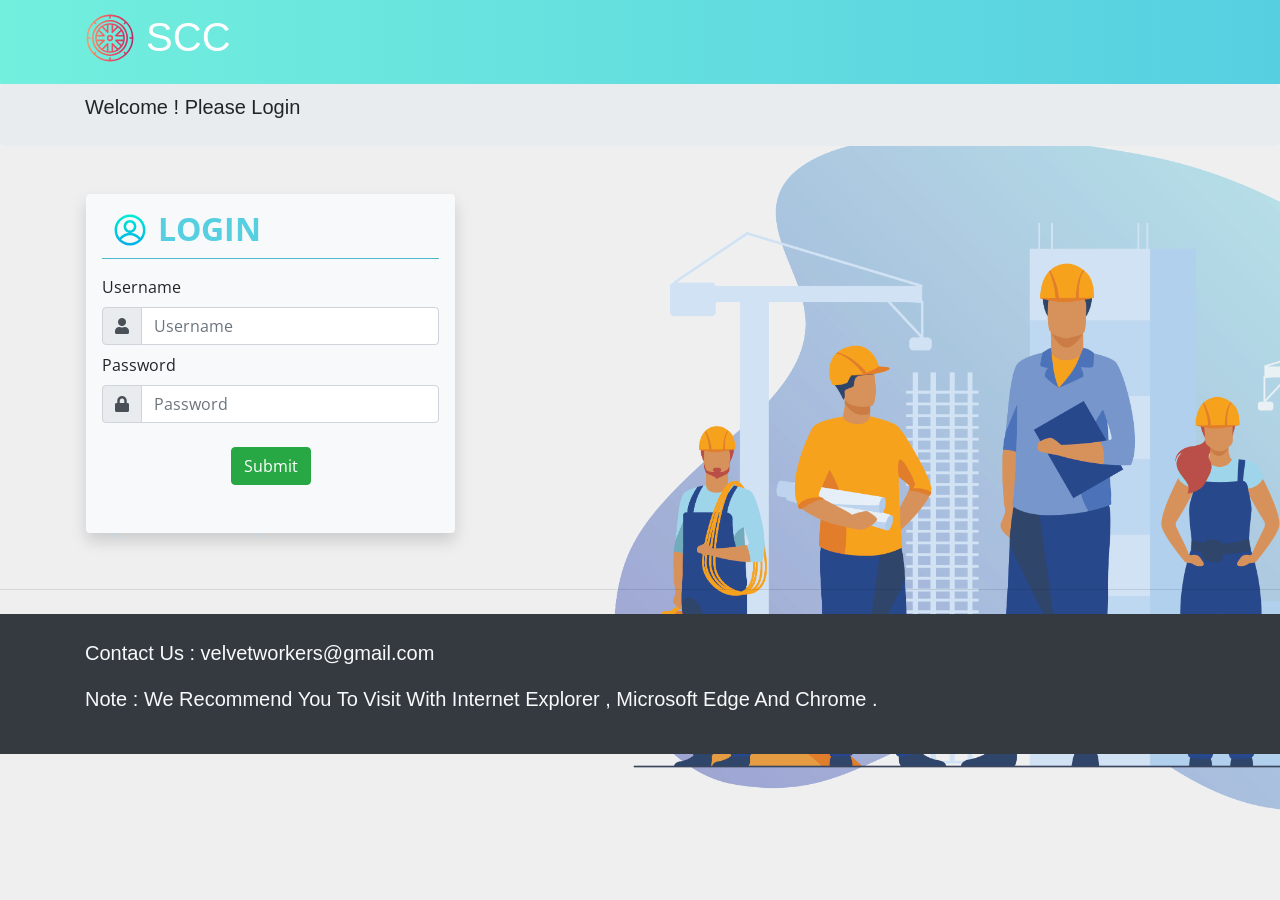
<file: index.html>
<!DOCTYPE html>
<html>
<head>
	<title>LogIn</title>

	

	  <meta charset="utf-8">
    <meta name="viewport" content="width=device-width, initial-scale=1, shrink-to-fit=no">

	 <link rel="stylesheet" href="https://stackpath.bootstrapcdn.com/bootstrap/4.3.1/css/bootstrap.min.css" integrity="sha384-ggOyR0iXCbMQv3Xipma34MD+dH/1fQ784/j6cY/iJTQUOhcWr7x9JvoRxT2MZw1T" crossorigin="anonymous">
	 <link href="https://fonts.googleapis.com/css2?family=Open+Sans:wght@300&display=swap" rel="stylesheet">
	<link rel="stylesheet" href="https://use.fontawesome.com/releases/v5.6.3/css/all.css" integrity="sha384-UHRtZLI+pbxtHCWp1t77Bi1L4ZtiqrqD80Kn4Z8NTSRyMA2Fd33n5dQ8lWUE00s/" crossorigin="anonymous">
	 <style type="text/css">
		body{
			background-image: url("./images/team3.jpg");
			background-attachment: fixed;
        	background-size: cover;
			
			/* background-color:#E8DAEF; */
			
		}
	
		</style>
</head>
<body>


    <nav class="navbar navbar-expand-lg navbar-dark" style="background-image:linear-gradient(to right,#72efdd, #56cfe1);">
        <div class="container">
            <a class="navbar-brand" href="index.html">
				<h1><img src="./images/tire.svg" width="50" height="50" class="d-inline-block align-top" alt="menubar">
                SCC</h1>
			</a>
		</div>
    </nav>

    <div class="jumbotron p-0 py-2">
    	<div class="container">
    	<p class="lead"> Welcome ! Please Login </p>
		</div>
    </div>

	<!-- <i class="far fa-user-circle mx-2"></i> -->
    <div class="container p-3">
		<!-- <div class="row"> -->
			<!-- <div class="col-xl-auto">  -->
    	<form class="form-group col-md-4 shadow p-3 rounded bg-light" action="login.php" method="post" >
			<div style="font-family: 'Open Sans',sans-serif;">
    		<p class="h2 mb-2 ml-2" style="color: #56cfe1; font-weight: bold;">
				<img src="./images/user.svg" width="40" height="40" class="d-inline-block align-top" alt="userlogn">
				LOGIN</p>
    		<hr class="mb-3 mt-0" style="background-color:#56cfe1;">
    		<div class="form-group">
					<label for="Username">Username </label>	
				<div class="input-group mb-2">
					<div class="input-group-prepend">
					  <div class="input-group-text"><i class="fas fa-user"></i></div>
					</div>
    			<input type="text" name="username" class="form-control" id="username" placeholder="Username" required>
					</div>

				<label for="password">Password </label>	
				<div class="input-group mb-2">
					<div class="input-group-prepend">
					  <div class="input-group-text"><i class="fas fa-lock"></i></div>
					</div>
    			<input type="password" name="password" class="form-control" id="password" placeholder="Password" maxlength="8" required>
					</div>
					<center>
    			<button type="submit" name="submit" class="btn btn-success my-3"> Submit</button>
			</center>
		</div>
    		</div>
    	</form>
    	
    </div>
<hr class="my-4">
<footer class="page-footer p-4 bg-dark text-light ">
	<div class="container">
		<p class="lead"> Contact Us : velvetworkers@gmail.com</p>
		<p class="lead">Note : We Recommend You To Visit With Internet Explorer , Microsoft Edge And Chrome .
		</p>
	</div>
</footer>
<script src="https://code.jquery.com/jquery-3.3.1.slim.min.js" integrity="sha384-q8i/X+965DzO0rT7abK41JStQIAqVgRVzpbzo5smXKp4YfRvH+8abtTE1Pi6jizo" crossorigin="anonymous"></script>
    <script src="https://cdnjs.cloudflare.com/ajax/libs/popper.js/1.14.7/umd/popper.min.js" integrity="sha384-UO2eT0CpHqdSJQ6hJty5KVphtPhzWj9WO1clHTMGa3JDZwrnQq4sF86dIHNDz0W1" crossorigin="anonymous"></script>
    <script src="https://stackpath.bootstrapcdn.com/bootstrap/4.3.1/js/bootstrap.min.js" integrity="sha384-JjSmVgyd0p3pXB1rRibZUAYoIIy6OrQ6VrjIEaFf/nJGzIxFDsf4x0xIM+B07jRM" crossorigin="anonymous"></script>

</body>
</html>
</file>
